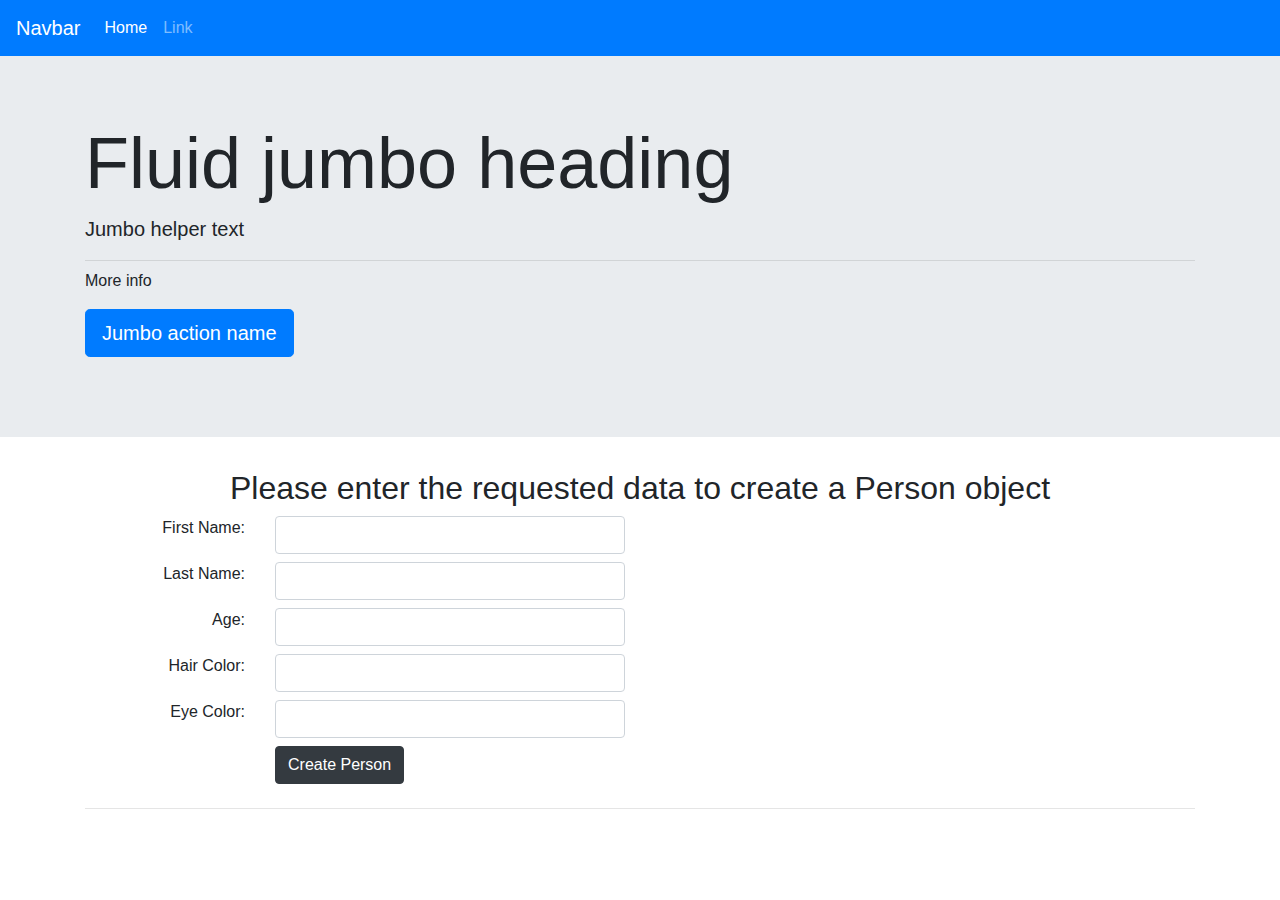
<file: index.html>
<!doctype html>
<html lang="en">
  <head>
    <title>Title</title>
    <!-- Required meta tags -->
    <meta charset="utf-8">
    <meta name="viewport" content="width=device-width, initial-scale=1, shrink-to-fit=no">

    <!-- Bootstrap CSS -->
    <link rel="stylesheet" href="https://stackpath.bootstrapcdn.com/bootstrap/4.3.1/css/bootstrap.min.css" integrity="sha384-ggOyR0iXCbMQv3Xipma34MD+dH/1fQ784/j6cY/iJTQUOhcWr7x9JvoRxT2MZw1T" crossorigin="anonymous">
  </head>
  <body>
      <nav class="navbar navbar-expand-sm navbar-dark bg-primary">
          <a class="navbar-brand" href="#">Navbar</a>
          <button class="navbar-toggler d-lg-none" type="button" data-toggle="collapse" data-target="#collapsibleNavId" aria-controls="collapsibleNavId"
              aria-expanded="false" aria-label="Toggle navigation"></button>
          <div class="collapse navbar-collapse" id="collapsibleNavId">
              <ul class="navbar-nav mr-auto mt-2 mt-lg-0">
                  <li class="nav-item active">
                      <a class="nav-link" href="#">Home <span class="sr-only">(current)</span></a>
                  </li>
                  <li class="nav-item">
                      <a class="nav-link" href="#">Link</a>
                  </li>
          </div>
      </nav>
      <div class="jumbotron jumbotron-fluid">
          <div class="container">
              <h1 class="display-3">Fluid jumbo heading</h1>
              <p class="lead">Jumbo helper text</p>
              <hr class="my-2">
              <p>More info</p>
              <p class="lead">
                  <a class="btn btn-primary btn-lg" href="Jumbo action link" role="button">Jumbo action name</a>
              </p>
          </div>
      </div>
    <div class="container">
        <div class="row">
            <div class="col text-center h2">
                Please enter the requested data to create a Person object
            </div>            
        </div>
        <div class="row mb-2">
            <div class="col-2 text-right">  
                First Name:             
            </div>            
            <div class="col-4">      
                <input type="text" class="form-control" id="firstName">         
            </div>                            
        </div> 
        <div class="row mb-2">
            <div class="col-2 text-right">    
                Last Name:           
            </div>            
            <div class="col-4">    
                <input type="text" class="form-control" id="lastName">            
            </div>                            
        </div> 
        <div class="row mb-2">
            <div class="col-2 text-right">
                Age:               
            </div>            
            <div class="col-4">  
                <input type="text" class="form-control" id="age">              
            </div>                            
        </div> 
        <div class="row mb-2">
            <div class="col-2 text-right">          
                Hair Color:     
            </div>            
            <div class="col-4">        
                <input type="text" class="form-control" id="hairColor">        
            </div>                            
        </div> 
        <div class="row mb-2">
            <div class="col-2 text-right">      
                Eye Color:         
            </div>            
            <div class="col-4">     
                <input type="text" class="form-control" id="eyeColor">           
            </div>                            
        </div> 
        <div class="row mb-4">
            <div class="offset-2 col-4">
                <button class="btn btn-dark btnWide" id="btnPerson">Create Person</button>
            </div>
        </div>
        <hr>
        <div class="row">
            <div class="col">
                <p id="output"></p>
            </div>
        </div>
    </div>
    <!-- Optional JavaScript -->
    <!-- jQuery first, then Popper.js, then Bootstrap JS -->
    <script src="https://code.jquery.com/jquery-3.3.1.slim.min.js" integrity="sha384-q8i/X+965DzO0rT7abK41JStQIAqVgRVzpbzo5smXKp4YfRvH+8abtTE1Pi6jizo" crossorigin="anonymous"></script>
    <script src="https://cdnjs.cloudflare.com/ajax/libs/popper.js/1.14.7/umd/popper.min.js" integrity="sha384-UO2eT0CpHqdSJQ6hJty5KVphtPhzWj9WO1clHTMGa3JDZwrnQq4sF86dIHNDz0W1" crossorigin="anonymous"></script>
    <script src="https://stackpath.bootstrapcdn.com/bootstrap/4.3.1/js/bootstrap.min.js" integrity="sha384-JjSmVgyd0p3pXB1rRibZUAYoIIy6OrQ6VrjIEaFf/nJGzIxFDsf4x0xIM+B07jRM" crossorigin="anonymous"></script>
  </body>
</html>
</file>
